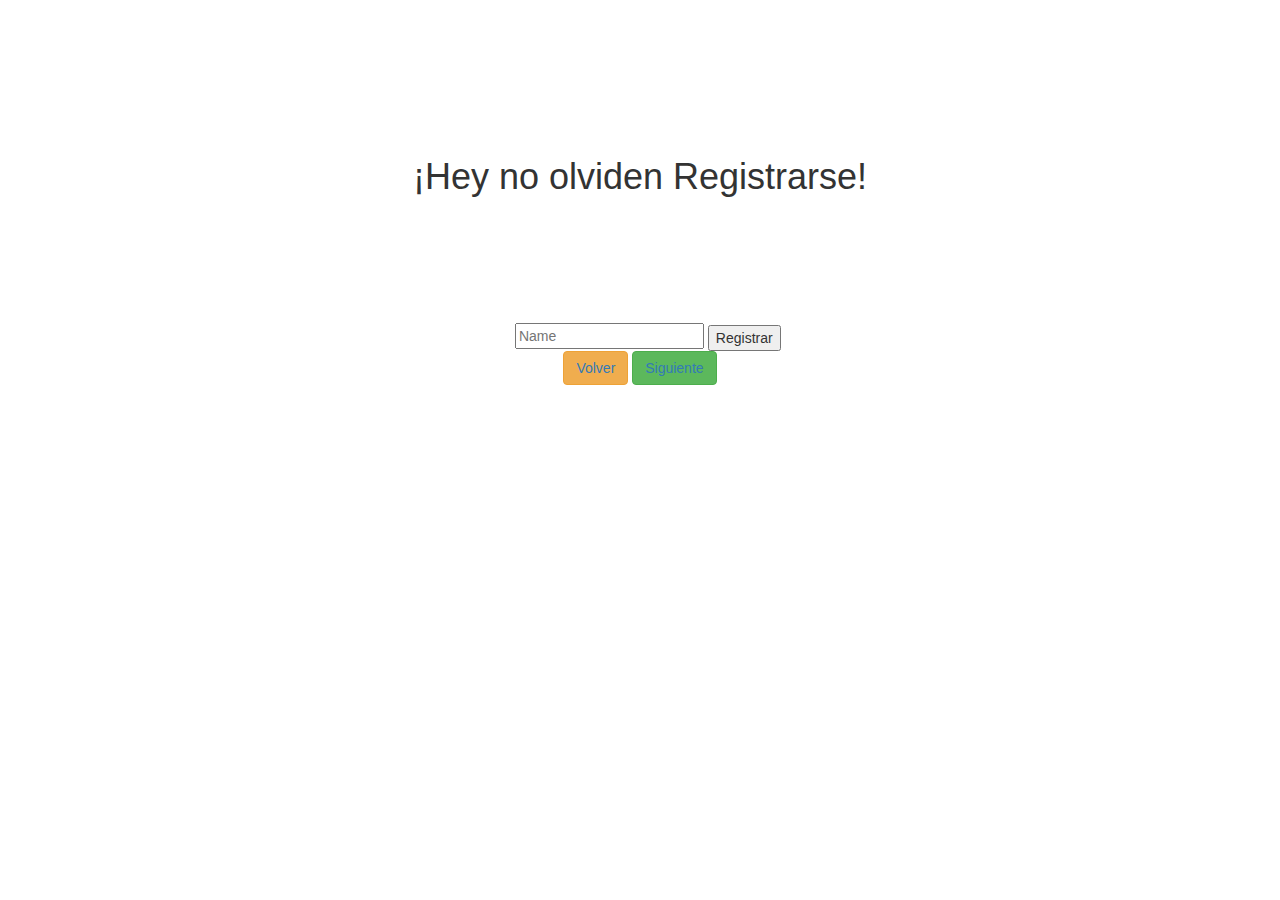
<file: index.html>
<!DOCTYPE html>
<html>
<head>
	<link rel="stylesheet" type="text/css" href="STYLE/main.css">
	<link rel="stylesheet" type="text/css" href="">
	<!-- Latest compiled and minified CSS -->
	<link rel="stylesheet" href="https://maxcdn.bootstrapcdn.com/bootstrap/3.3.7/css/bootstrap.min.css" integrity="sha384-BVYiiSIFeK1dGmJRAkycuHAHRg32OmUcww7on3RYdg4Va+PmSTsz/K68vbdEjh4u" crossorigin="anonymous">
	<title>El Gato</title>
</head>
<body>
	<div class="container">
		<center>
		<div class="row cont">
			<div class="col-md-12 col-xs-10">
				<h1 class="">¡Hey no olviden Registrarse!</h1>
			</div>
  			<div class="col-md-4 col-xs-10 cont2">
  				<form id="progressive-validation">
  					<input type="text" id="field1" name="Name" placeholder="Name" required>
  					<button class="btn-group" id="registrar">Registrar</button>
  				</form>
  			</div>
		</div>
		<div class="row">
  			<button type="button" class="btn btn-warning continue"><a href="file:///C:/Users/MARIO/Documents/Laboratoria/Proyecto/home.html">Volver</a>
  			</button>
  			<button type="button" class="btn btn-default  continue btn-success"><a href="file:///C:/Users/MARIO/Documents/Laboratoria/Proyecto/juego.html">Siguiente</a>
  			</button>
		</div>
		</center>
	</div>
	<script type="text/javascript" src="JS/main.js"></script>
</body>
</html>
</file>
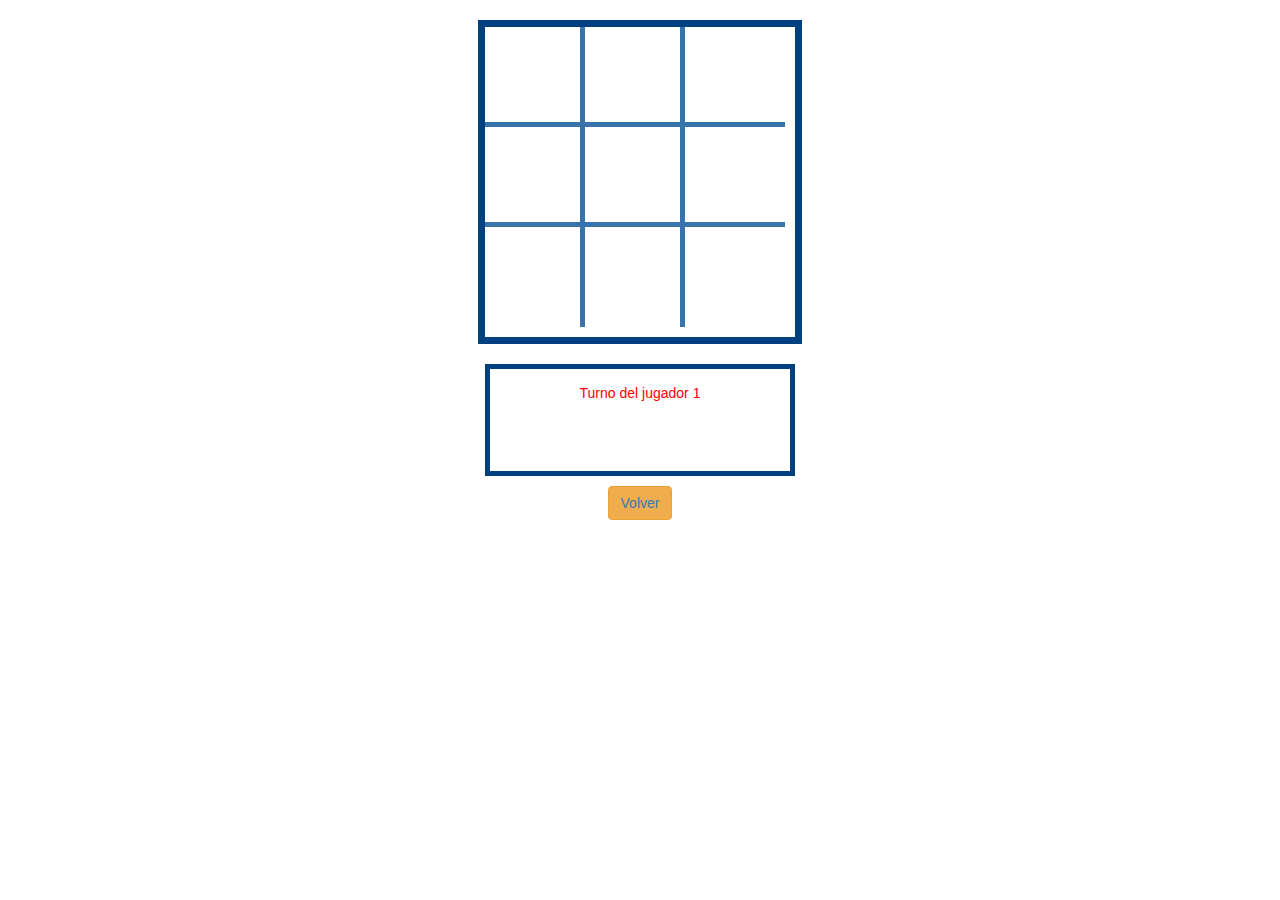
<file: juego.html>
<!DOCTYPE html>
<html>
<head>
	<meta charset="utf-8">
	<link rel="stylesheet" type="text/css" href="STYLE/main.css">
		<!-- Latest compiled and minified CSS -->
	<link rel="stylesheet" href="https://maxcdn.bootstrapcdn.com/bootstrap/3.3.7/css/bootstrap.min.css" integrity="sha384-BVYiiSIFeK1dGmJRAkycuHAHRg32OmUcww7on3RYdg4Va+PmSTsz/K68vbdEjh4u" crossorigin="anonymous">
	<title>El Gato</title>
</head>
<body>
	<a href=""></a>
	<div class="container">
		<div class="row">
			<div class="col-md-12 col-xs-12">
				<center>
					<div id="tablero">
			            <div id="celda1" celda="0" class="celda"></div>
			            <div id="celda2" celda="1" class="celda"></div>
			            <div id="celda3" celda="2" class="celda"></div>
			            <div id="celda4" celda="3" class="celda"></div>
			            <div id="celda5" celda="4" class="celda"></div>
			            <div id="celda6" celda="5" class="celda"></div>
			            <div id="celda7" celda="6" class="celda"></div>
			            <div id="celda8" celda="7" class="celda"></div>
			            <div id="celda9" celda="8" class="celda"></div>
			        </div>
        			<div id="consola"></div>
					<button type="button" class="btn btn-default btn-warning continue">
						<a href="file:///C:/Users/MARIO/Documents/Laboratoria/Proyecto/index.html">Volver</a>
  					</button>
				</center>
  			</button>
			</div>
		</div>
	</div>
	 <script src="https://code.jquery.com/jquery-2.2.2.js"></script>
	<script type="text/javascript" src="JS/main.js"></script>
</body>
</html>
</file>
<file: STYLE/main.css>
.cont {
	margin-top: 12%;
}

.cont2 {
	margin-top: 10%;
	margin-left: 34%;
}

.cont-bg {
	background-image: url("IMAGES/fondo2.jpg");
	background-repeat: no-repeat; 
	width: 100%;
	height: 50em;
	/*background-size: 200%;*/
}

.cont-txt {
	padding: 100em;
}

.cont-inicio {
	background-color: green;
	padding: 2%;
}
p, .txt {
	margin: 4%;
    color: #00ccff;

}

/*tabla*/
#tablero {
    width: 324px;
    height: 324px; 
    padding: 0px; 
    border: 7px solid #004080; 
    background-color: white; 
    margin: 20px auto; 
    cursor: pointer;
}
    
#tablero .celda {
	width: 100px;
	height: 100px;
	float: left; 
	margin: 0px; 
	font-size: 90px; 
	text-align: center;
}

#celda1, #celda2, #celda3, #celda4, #celda5, #celda6 {
	border-bottom: 5px solid #3973ac;
}
    
#celda1, #celda2, #celda4, #celda5, #celda7, #celda8 {
	border-right: 
	5px solid #3973ac;
}
    
#tablero > #tablero:hover {
	background-color:#ddd;
}

#consola {
	width: 310px;
	height: 8em; 
	padding: 1em; 
	border: 5px solid #004080; 
	background-color: white; 
	margin: 10px auto; 
	text-align: center;
}
</file>
